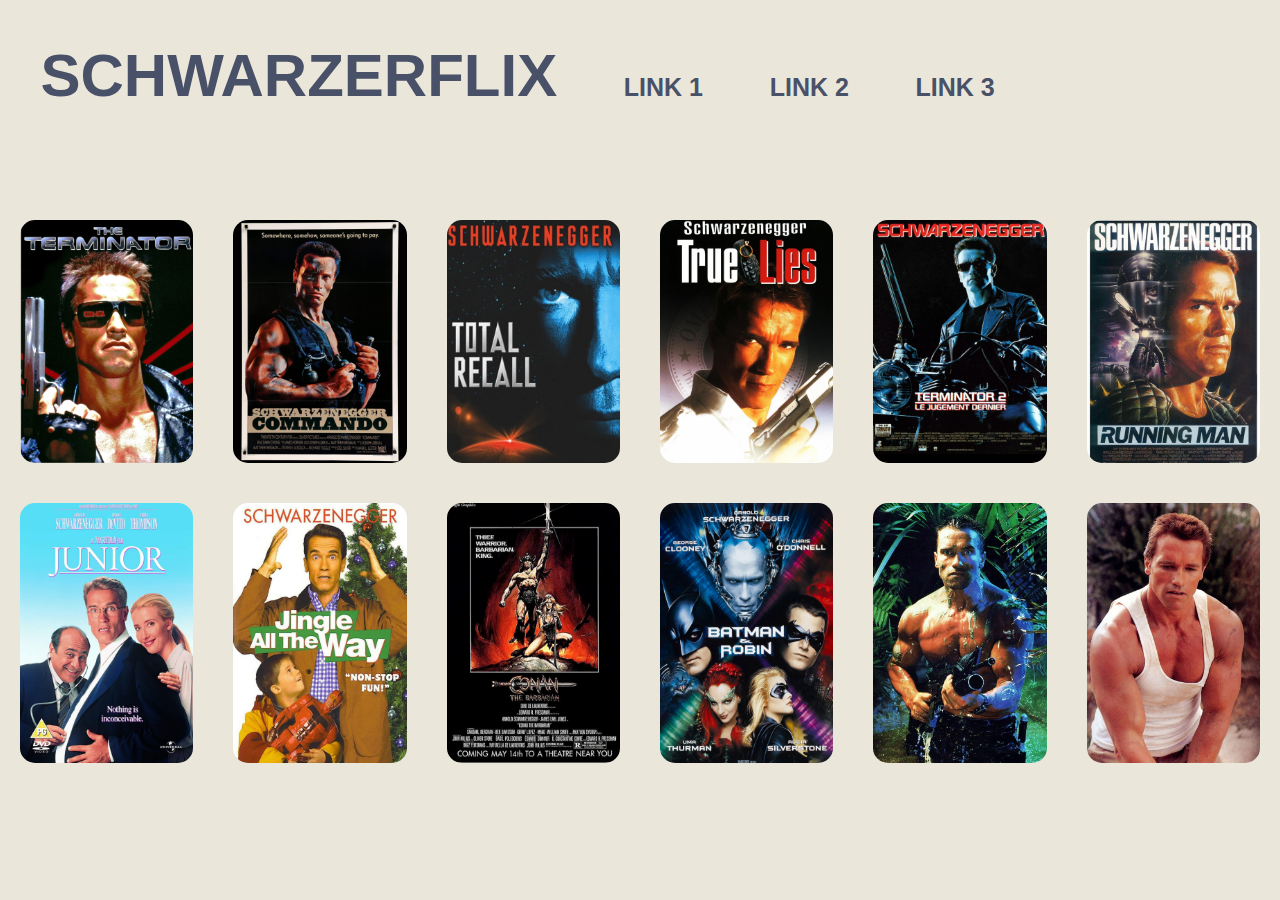
<file: index2.html>
<!DOCTYPE html>
<html>
  <head>
    <meta charset="utf-8">
    <title>Laboration 2</title>
    <link rel="stylesheet" href="style2.css" type="text/css">
  </head>
  <body>
    <header>
      <h1>SchwarzerFlix
        <a herf="#">Link 1</a>
        <a herf="#">Link 2</a>
        <a herf="#">Link 3</a>
      </h1>
    </header>
    <main>
      <div class="flex-container">
        <div><img src="images/poster1.png"></div>
        <div><img src="images/poster2.png"></div>
        <div><img src="images/poster3.png"></div>
        <div><img src="images/poster4.png"></div>
        <div><img src="images/poster5.png"></div>
        <div><img src="images/poster6.png"></div>
        <div><img src="images/poster7.png"></div>
        <div><img src="images/poster8.png"></div>
        <div><img src="images/poster9.png"></div>
        <div><img src="images/poster10.png"></div>
        <div><img src="images/arnold1.jpg"></div>
        <div><img src="images/arnold2.jpg"></div>
      </div>
    </main>

  </body>
</html>
</file>
<file: style2.css>
body {
  background-color: #eae6da;
  margin: 0;
}

header {
  display: flex;
  background-color: #eae6da;
  color: #485167;
  font-family: Helvetica, Arial, sans-serif;
  font-size: 30px;
  text-transform: uppercase;
  padding: 0.5px;
  width:100%;
}

h1 {
  margin-left: 40px;
}

a {
  font-size:25px;
  margin-left:50px;
}
img {
  width: 100%;
  height: 100%;
  border-radius: 15px;
}

.flex-container {
  display:flex;
  flex-wrap:wrap;
  flex-direction:row;
  margin-top:50px;
}

.flex-container div {
  display:flex;
  flex-wrap:wrap;
  flex-grow: 1;
  flex-basis:150px;
  margin:20px;
}

@media (max-width:700px) {
     h1 {
       text-align: center;
       margin-left:auto;
       margin-right:auto;
     }
     a {
       display:none;
     }
}

@media (max-width:600px) {
  header {
    font-size: 18px;
  }
}
</file>
